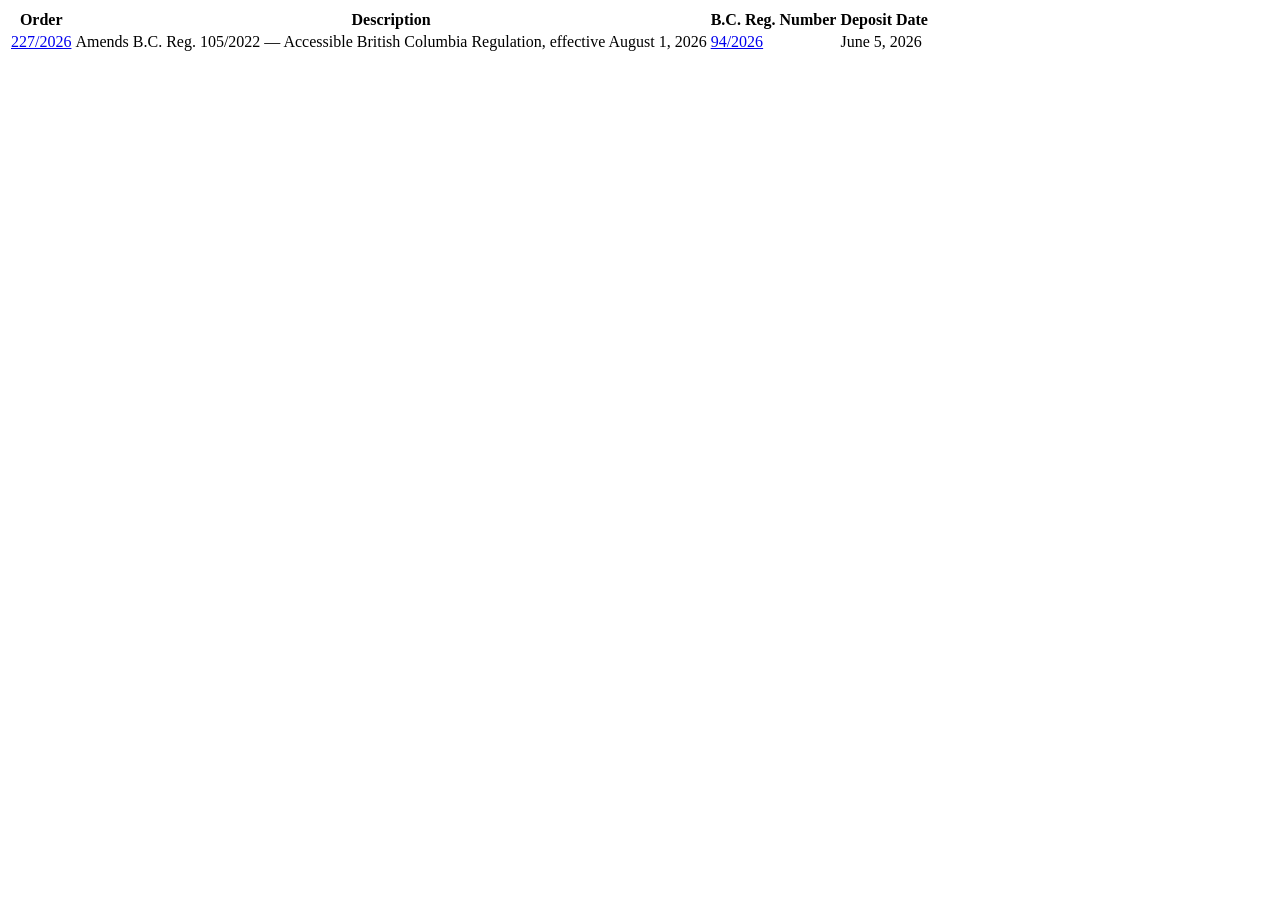
<file: tests/fixtures/bc_laws.html>
<html><body><main>
<table>
  <tr><th>Order</th><th>Description</th><th>B.C. Reg. Number</th><th>Deposit Date</th></tr>
  <tr>
    <td><a href="/order/227-2026.pdf">227/2026</a></td>
    <td>Amends B.C. Reg. 105/2022 — Accessible British Columbia Regulation, effective August 1, 2026</td>
    <td><a href="/reg/94-2026">94/2026</a></td>
    <td>June 5, 2026</td>
  </tr>
</table>
</main></body></html>
</file>
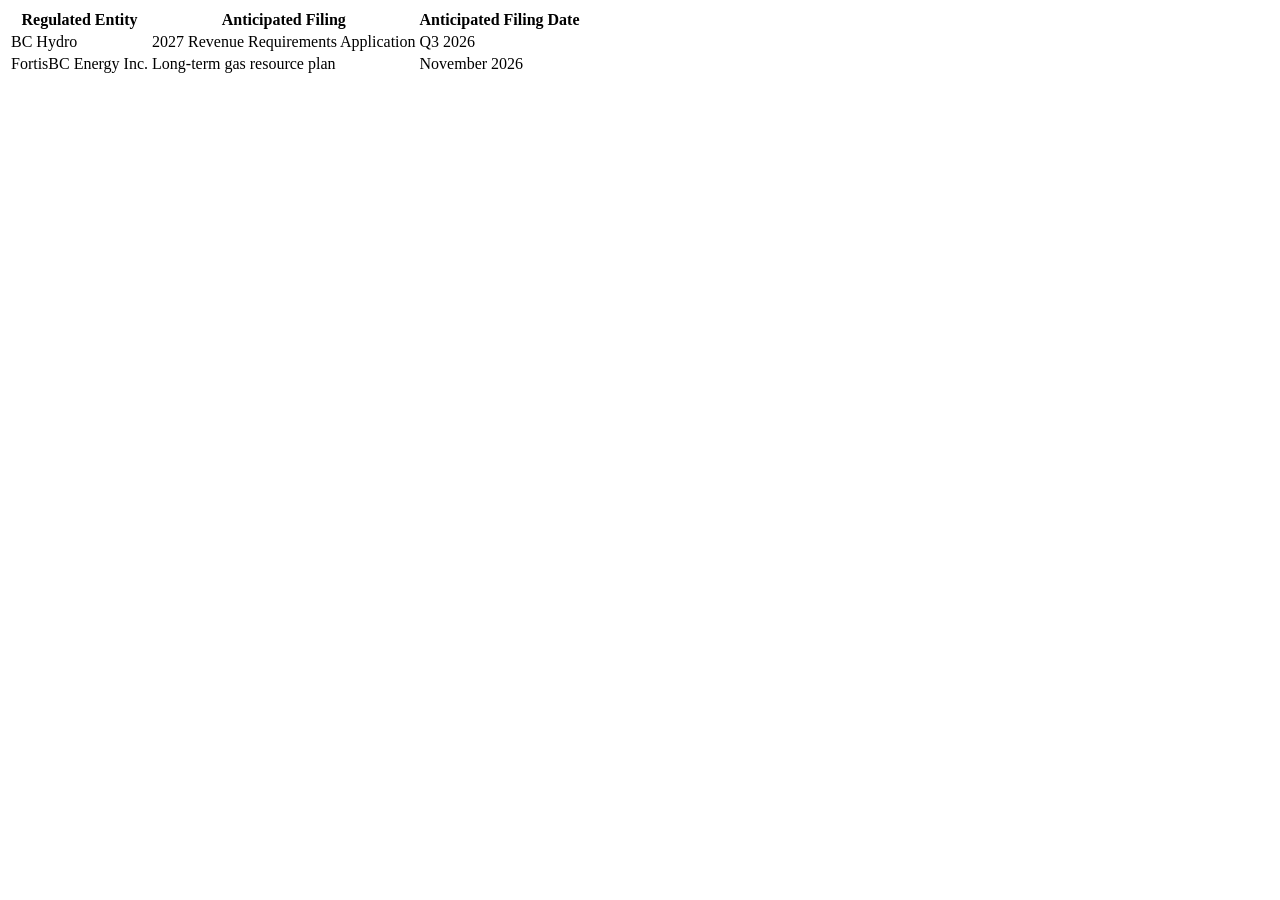
<file: tests/fixtures/bcuc_anticipated.html>
<html><body><main>
<table>
  <tr><th>Regulated Entity</th><th>Anticipated Filing</th><th>Anticipated Filing Date</th></tr>
  <tr>
    <td>BC Hydro</td>
    <td>2027 Revenue Requirements Application</td>
    <td>Q3 2026</td>
  </tr>
  <tr>
    <td>FortisBC Energy Inc.</td>
    <td>Long-term gas resource plan</td>
    <td>November 2026</td>
  </tr>
</table>
</main></body></html>
</file>
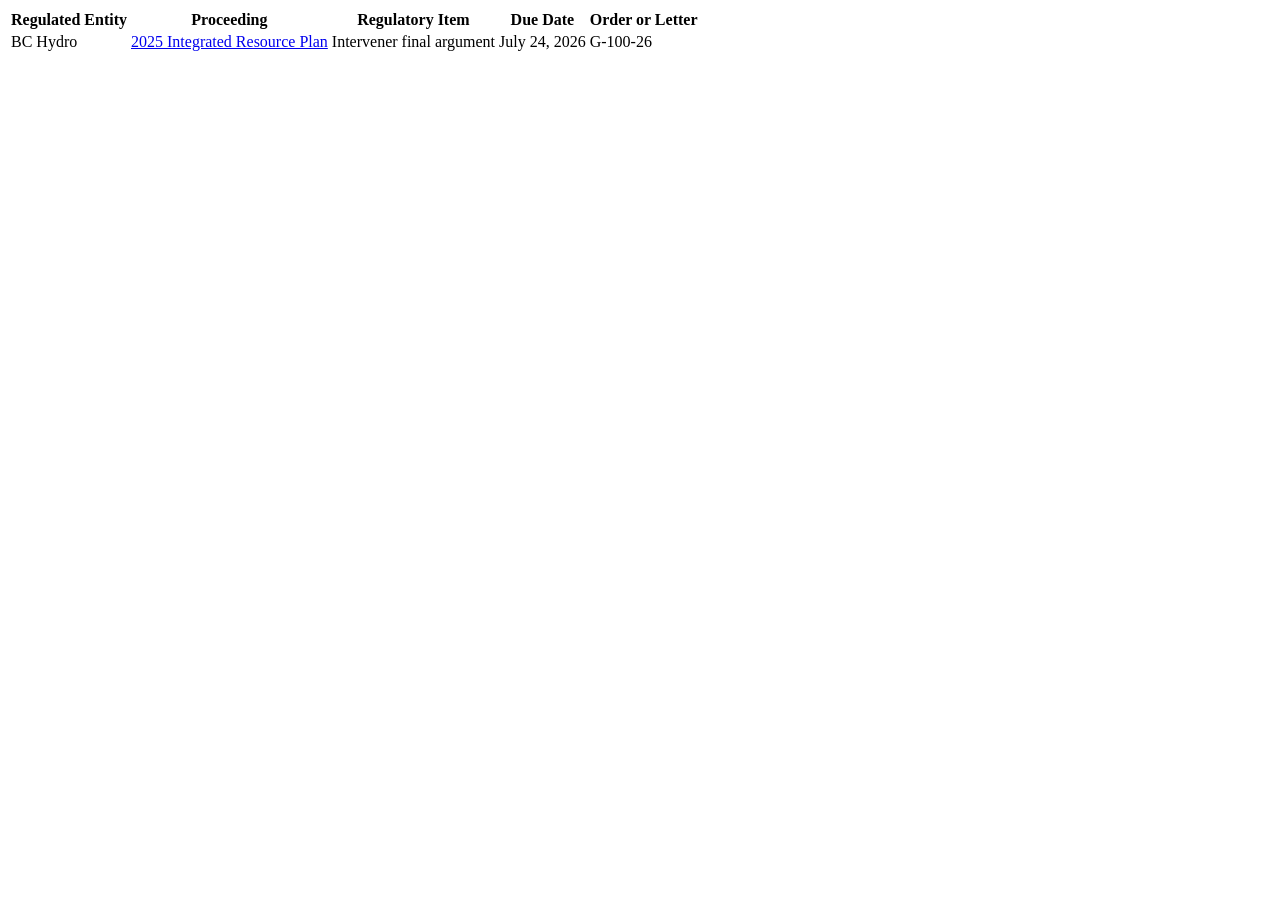
<file: tests/fixtures/bcuc_deadlines.html>
<html><body><main>
<table>
  <tr><th>Regulated Entity</th><th>Proceeding</th><th>Regulatory Item</th><th>Due Date</th><th>Order or Letter</th></tr>
  <tr>
    <td>BC Hydro</td>
    <td><a href="/OurWork/ViewProceeding?applicationid=1391">2025 Integrated Resource Plan</a></td>
    <td>Intervener final argument</td>
    <td>July 24, 2026</td>
    <td>G-100-26</td>
  </tr>
</table>
</main></body></html>
</file>
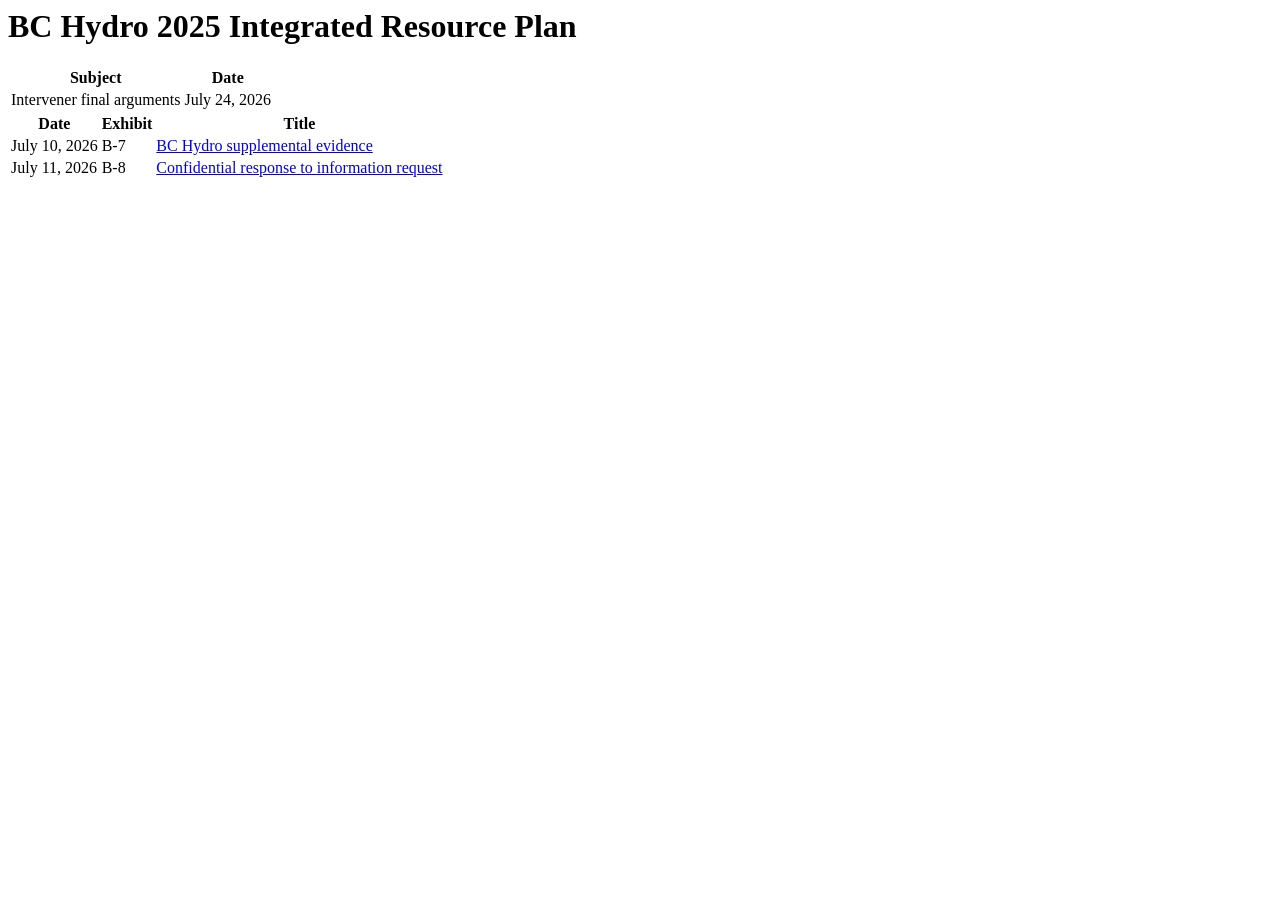
<file: tests/fixtures/bcuc_proceeding.html>
<html><head><title>BC Hydro 2025 Integrated Resource Plan</title></head><body>
<h1>BC Hydro 2025 Integrated Resource Plan</h1>
<table>
  <tr><th>Subject</th><th>Date</th></tr>
  <tr><td>Intervener final arguments</td><td>July 24, 2026</td></tr>
</table>
<table>
  <tr><th>Date</th><th>Exhibit</th><th>Title</th></tr>
  <tr>
    <td>July 10, 2026</td><td>B-7</td>
    <td><a href="/Documents/Proceeding/1391/B-7-public-evidence.pdf">BC Hydro supplemental evidence</a></td>
  </tr>
  <tr>
    <td>July 11, 2026</td><td>B-8</td>
    <td><a href="/Documents/Proceeding/1391/B-8-confidential.pdf">Confidential response to information request</a></td>
  </tr>
</table>
</body></html>
</file>
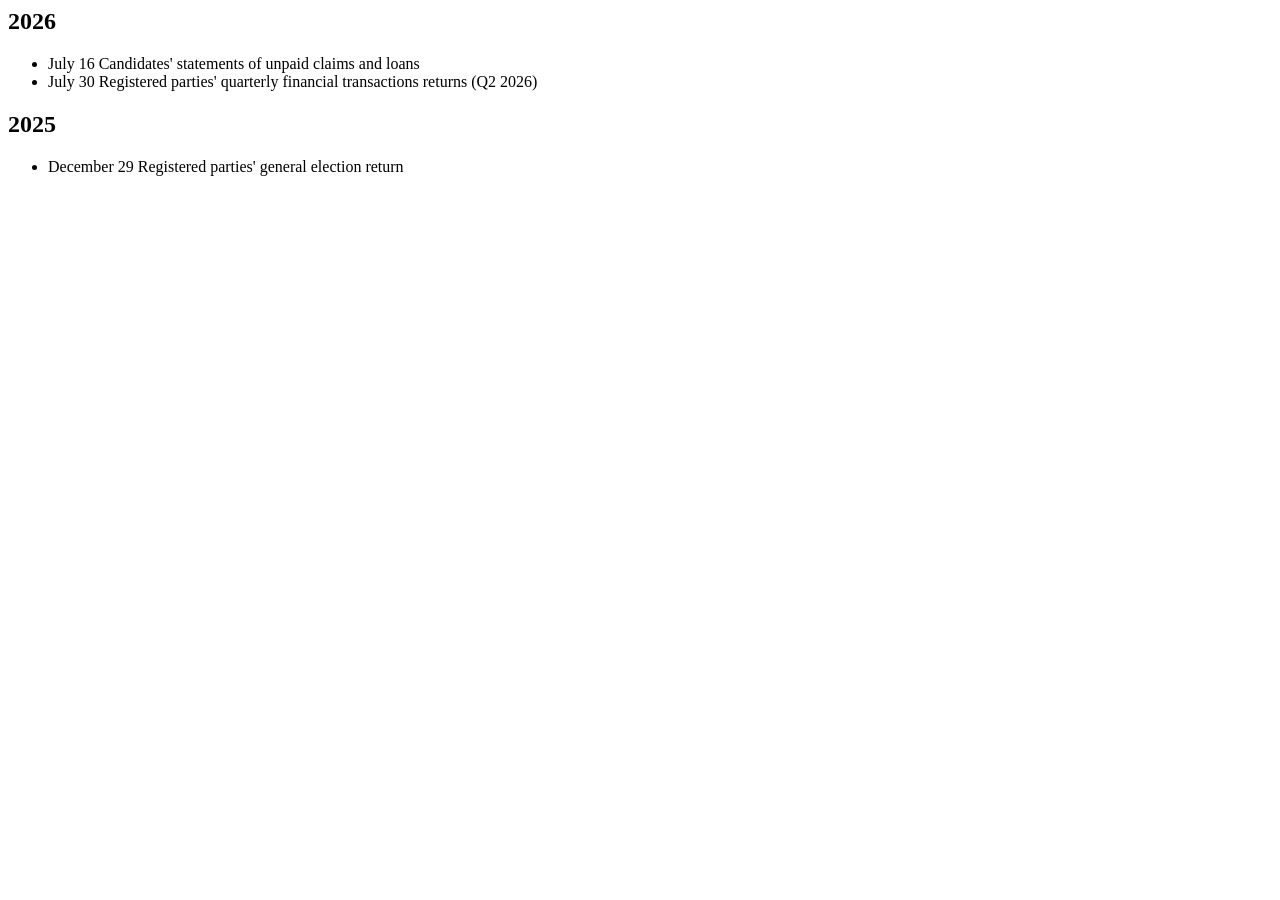
<file: tests/fixtures/elections_finance.html>
<html><body><main>
<h2>2026</h2>
<ul>
  <li>July 16 Candidates' statements of unpaid claims and loans</li>
  <li>July 30 Registered parties' quarterly financial transactions returns (Q2 2026)</li>
</ul>
<h2>2025</h2>
<ul><li>December 29 Registered parties' general election return</li></ul>
</main></body></html>
</file>
